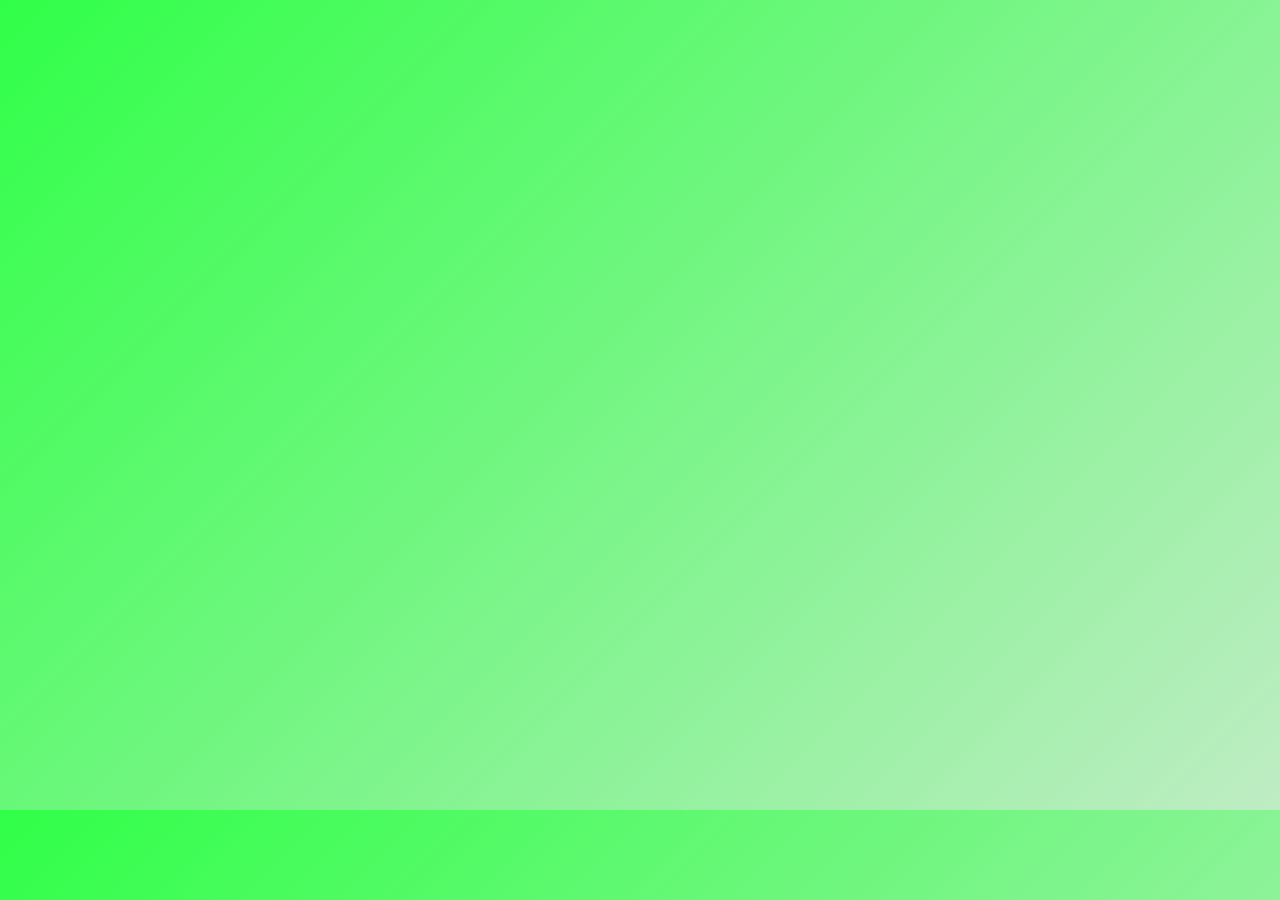
<file: game3.html>
<!DOCTYPE html>
<html lang="en">
  <head>
    <meta charset="UTF-8" />
    <meta name="viewport" content="width=device-width, initial-scale=1.0" />
    <title>CAMPING !</title>
    <link rel="icon" href="./favicon.ico" />
    <link rel="stylesheet" href="style.css" />
  </head>
  <body>
    <div class="container"></div>
    <script src="script.js"></script>
  </body>
</html>
</file>
<file: style.css>
/* 전체 초기화 */
* {
  margin: 0;
  padding: 0;
  box-sizing: border-box;
}
@font-face {
  font-family: "DungGeunMo";
  src: url("https://fastly.jsdelivr.net/gh/projectnoonnu/noonfonts_six@1.2/DungGeunMo.woff")
    format("woff");
  font-weight: normal;
  font-style: normal;
}
body {
  overflow:hidden;
  background: linear-gradient(135deg, #30ff48, #bfecc4);
  display: flex;
  justify-content: center;
  align-items: center;
  margin:0;
}

.container {
  display: flex;
  flex-direction: column;
  align-items: center;
  justify-content: center;
  min-height: 90vh;
  animation: fadeIn 1s ease-in-out;
}

.title-wrapper {
  padding: 0;
  display: flex;
  align-items: center;
  justify-content: center;
  gap: 10px; /* h1과 gif 사이 간격 */
  margin-bottom: 80px;
}

/* 타이핑 애니메이션 */
.title {
  font-family: "DungGeunMo";
  font-size: 18rem;
  color: #ffffff;
  display: inline-block;
  white-space: nowrap; /* 한 줄로 유지 */
  overflow: hidden;
  border-right: 4px solid #374151; /* 커서 효과 */
  width: 0;
  animation: typing 2s steps(4, end) forwards, blinkCaret 0.7s step-end infinite;
}

.title-gif {
  width: 200px; /* GIF 크기 조절 */
  height: 200px;
  rotate: 180deg;
}
.start-button {
  opacity: 0;
  pointer-events: none;
  font-family: "DungGeunMo";
  display: inline-block;
  padding: 30px 150px;
  font-size: 6rem;
  transform: translateY(20px);
  text-decoration: none;
  border-radius: 30px;
  box-shadow: 0 5px 15px rgba(0, 0, 0, 0.1);
  transition: transform 0.2s ease, box-shadow 0.2s ease, opacity 0.5s ease;
  animation: pulse 1.8s infinite;
}
.show-button {
  opacity: 1;
  pointer-events: auto;
  animation: slideUp 1s ease-out forwards, pulse 2.5s infinite;
  animation-delay: 0s, 1.6s; /* slideUp 즉시 시작, pulse는 slideUp 끝나고 0.6초 후 */
  animation-fill-mode: forwards;
}

.start-button:hover {
  transform: scale(1.05);
  background-color: #d0edaa;
  box-shadow: 0 8px 20px rgba(208, 237, 170, 0.5);
}

@keyframes slideDown {
  from {
    transform: translateY(-50px);
    opacity: 0;
  }
  to {
    transform: translateY(0);
    opacity: 1;
  }
}

@keyframes fadeIn {
  from {
    opacity: 0;
  }
  to {
    opacity: 1;
  }
}

@keyframes slideFadeUp {
  from {
    transform: translateY(50px);
    opacity: 0;
  }
  to {
    transform: translateY(0);
    opacity: 1;
  }
}

@keyframes pulse {
  0%,
  100% {
    transform: scale(1);
    background: linear-gradient(
      135deg,
      #ffff05,
      #f3f393
    ); /* 선명한 레몬 옐로우 */
    color: #2187cf; /* 진한 그레이(글자색) */
  }
  50% {
    transform: scale(1.05);
    background: linear-gradient(
      135deg,
      #ffff05,
      #f3f393
    ); /* 선명한 레몬 옐로우 */
    color: #2187cf; /* 진한 그레이(글자색) */
  }
}

/* 타이핑 애니메이션 구현 */
@keyframes typing {
  from {
    width: 0;
  }
  to {
    width: 4ch; /* 글자 수만큼 (GAME = 4글자) */
  }
}

@keyframes blinkCaret {
  0%,
  100% {
    border-color: #fff;
  }
  50% {
    border-color: transparent;
  }
}

@keyframes slideUp {
  from {
    transform: translateY(40px);
    opacity: 0;
  }
  to {
    transform: translateY(0);
    opacity: 1;
  }
}

.wrapper {
  display: flex;
  flex-direction: column;
  align-items: center;
  justify-content: center;
  min-height: 100vh;
  gap: 60px; /* 버튼 사이 간격 */
  animation: fadeIn 1.2s ease-out;
}
.logo-wrapper {
  padding: 0;
  display: flex;
  align-items: center;
  justify-content: center;
  gap: 10px; /* h1과 gif 사이 간격 */
}

/* 타이핑 애니메이션 */
.logo {
  font-family: "DungGeunMo";
  font-size: 12rem;
  color: #ffffff;
  white-space: nowrap; /* 한 줄로 유지 */
}

.logo-gif {
  width: 120px; /* GIF 크기 조절 */
  height: 120px;
  rotate: 180deg;
}
.game-button {
  font-family: "DungGeunMo";
  border: 2px solid #fff;
  background-color: #b7f4b7;
  color: #2187cf;
  padding: 40px 150px;
  font-size: 7rem;
  text-decoration: none;
  flex-direction: row;
  border-radius: 30px;
  box-shadow: 0 5px 15px rgba(0, 0, 0, 0.2);
  transition: transform 0.3s ease, box-shadow 0.3s ease;
  opacity: 0;
  transform: translateY(50px);
  animation: slideFadeUp 0.8s ease forwards;
}

.game-button:hover {
  transform: scale(1.05);
  background-color: #ffff80;
  box-shadow: 0 8px 20px rgba(208, 237, 170, 0.5);
}

/* 등장 애니메이션 순차 적용 */
.game-button:nth-child(1) {
  animation-delay: 0.2s;
}
.game-button:nth-child(2) {
  animation-delay: 0.4s;
}
.game-button:nth-child(3) {
  animation-delay: 0.6s;
}
.game-button:nth-child(4) {
  animation-delay: 0.8s;
}
.game-button:nth-child(5) {
  animation-delay: 1s;
}
</file>
